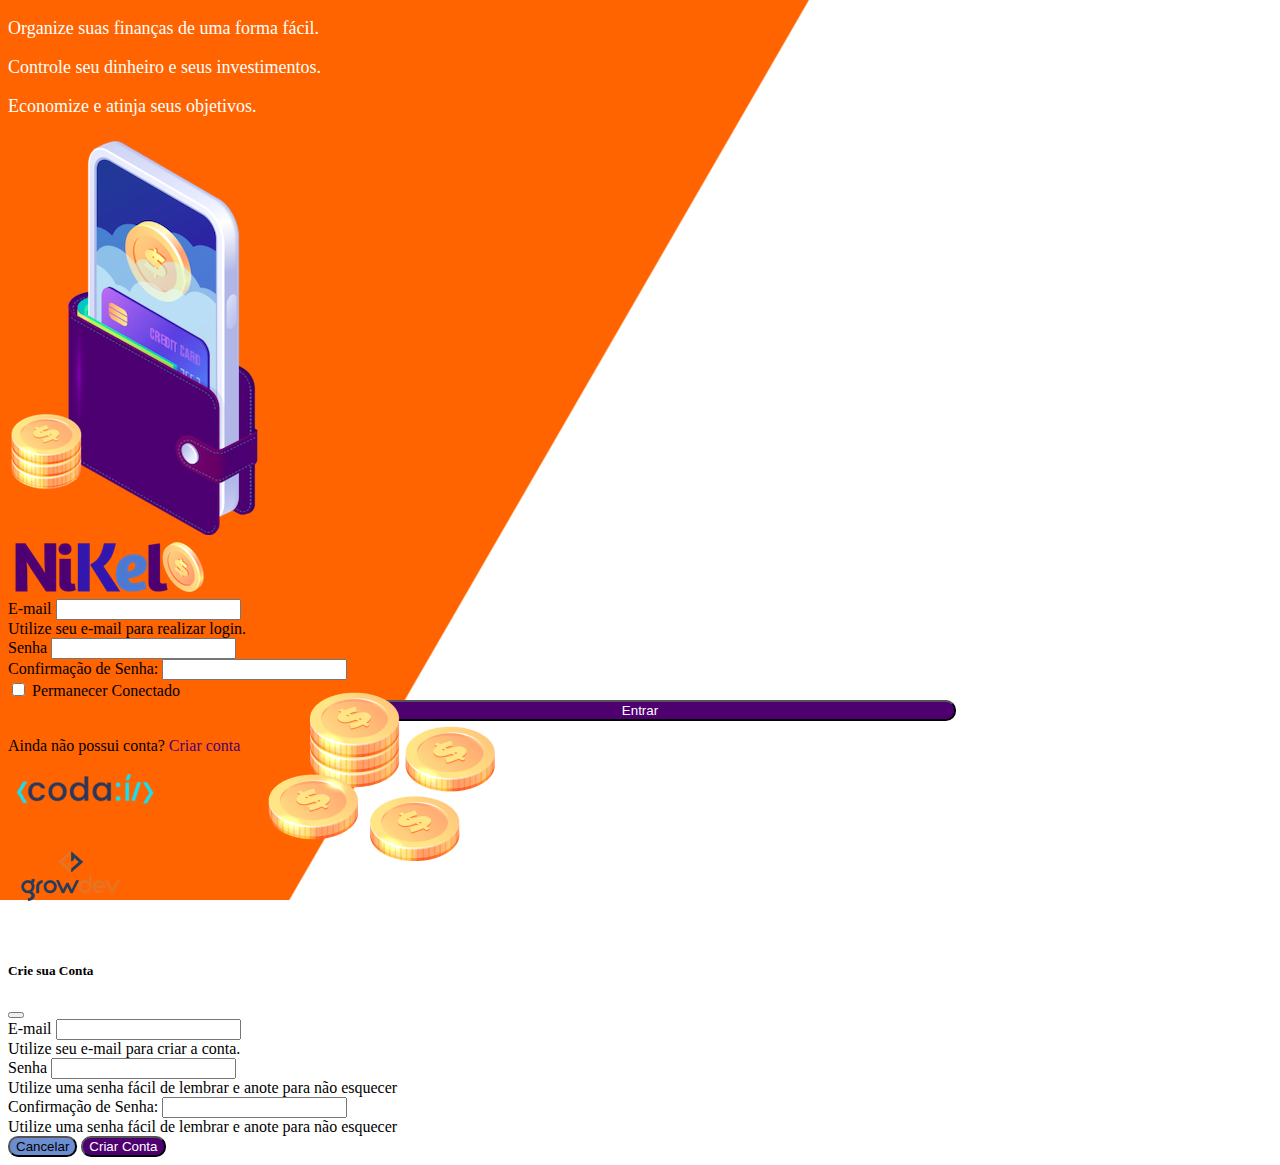
<file: Nikel-main/public/index.html>
<!DOCTYPE html>
<html lang="pt-br">
<head>
    <meta charset="UTF-8">
    <meta http-equiv="X-UA-Compatible" content="IE=edge">
    <meta name="viewport" content="width=device-width, initial-scale=1.0">
    <link href="https://cdn.jsdelivr.net/npm/bootstrap@5.1.3/dist/css/bootstrap.min.css" rel="stylesheet" integrity="sha384-1BmE4kWBq78iYhFldvKuhfTAU6auU8tT94WrHftjDbrCEXSU1oBoqyl2QvZ6jIW3" crossorigin="anonymous">
    <link rel="stylesheet" href="css/styles.css">
    <title>Nikel</title>

</head>
<body id="login">
    <main>
        <div class="container">
            <div class="row vh-100">
                <div class="col d-flex justity-content-center flex-column my-5">
                    <div class="text-login">
                        <p>Organize suas finanças de uma forma fácil.</p>
                        <p>Controle seu dinheiro e seus investimentos.</p>
                        <p>Economize e atinja seus objetivos.</p>
                    </div>
                    <div class="text-center">
                        <img src="./assets/images/pocket.png" alt="pocket image" class="img-fluid">
                        <img src="./assets/images/coins.png" alt="coins image" class="img-fluid d-none d-md-inline coins">
                    </div>
                </div>
                <div class="col d-flex justity-content-center flex-column my-5">
                    <div class="container">
                        <div class="row">
                            <div class="col">
                                <div class="text-center mb-3">
                                    <img src="./assets/images/nikel-logo.png" alt="logo nikel" class="img-fluid">
                                </div>
                            </div>
                        </div>
                        <div class="row">
                            <div class="col">
                                <form id="login-form">
                                    <div class="mb-3">
                                      <label for="email-input" class="form-label">E-mail</label>
                                      <input type="email" class="form-control" id="email-input" aria-describedby="emailHelp">
                                      <div id="emailHelp" class="form-text">Utilize seu e-mail para realizar login.</div>
                                    </div>
                                    <div class="mb-3">
                                      <label for="password-input" class="form-label">Senha</label>
                                      <input type="password" class="form-control" id="password-input">
                                    </div>
                                    <div class="mb-3">
                                        <!-- Adicione isso ao seu formulário de login -->
                                        <label for="confirm-password-login-input">Confirmação de Senha:</label>
                                        <input type="password" class="form-control" id="confirm-password-login-input" required>

                                      </div>
                                    <div class="mb-3 form-check">
                                      <input type="checkbox" class="form-check-input" id="session-input">
                                      <label class="form-check-label" for="session-input">Permanecer Conectado</label>
                                    </div>
                                    <button type="submit" class="btn button-login">Entrar</button>
                                  </form>
                            </div>
                        </div>
                        <div class="row">
                            <div class="col">
                                <p id="link-conta" class="text-center form-text mt-2" data-bs-toggle="modal" data-bs-target="#register-modal">Ainda não possui conta? <span class="link-default" >Criar conta</span></p>
                            </div>
                            <div class="row">
                                <div class="col">
                                    <div class="text-center mt-1">
                                        <img src="./assets/images/codai-logo.png" alt="logo codaí" class="img-fluid">
                                    </div>
                                </div>
                            </div>
                            <div class="row">
                                <div class="col">
                                    <div class="text-center">
                                        <img src="./assets/images/growdev-logo.png" alt="logo growdev" class="img-fluid">
                                    </div>
                                </div>
                            </div>
                        </div>
                    </div>
                </div>
            </div>               
        </div>
        <!--Modal-->
        
        <div class="modal fade" id="register-modal" tabindex="-1" aria-labelledby="exampleModalLabel" aria-hidden="true">
            <div class="modal-dialog">
                <div class="modal-content">
                    <div class="modal-header">
                        <h5 class="modal-title" id="exampleModalLabel">Crie sua Conta</h5>
                        <button type="button" class="btn-close" data-bs-dismiss="modal" aria-label="Close"></button>
                    </div>
                        <form id="create-form">
                        <div class="modal-body">
                            <div class="mb-3">
                                <label for="email-create-input" class="form-label">E-mail</label>
                                <input type="email" class="form-control" id="email-create-input" aria-describedby="emailHelp" required>
                                <div id="emailHelp" class="form-text">Utilize seu e-mail para criar a conta.</div>
                            </div>
                            <div class="mb-3">
                                <label for="password-create-input" class="form-label">Senha</label>
                                <input type="password" class="form-control" id="password-create-input" required>
                                <div id="emailHelp" class="form-text">Utilize uma senha fácil de lembrar e anote para não esquecer</div>
                            </div>
                            <div class="mb-3">
                                <!-- Adicione isso ao seu formulário de cadastro -->
                                <label for="confirm-password-create-input">Confirmação de Senha:</label>
                                <input type="password" class="form-control" id="confirm-password-create-input" required>

                                <div id="emailHelp" class="form-text">Utilize uma senha fácil de lembrar e anote para não esquecer</div>
                            </div>
                        </div>
                            <div class="modal-footer">
                            <button type="button" class="btn button-cancel" data-bs-dismiss="modal">Cancelar</button>
                            <button type="submit" class="btn button-default">Criar Conta</button>
                            </div>
                        </form>
                </div>
            </div>
        </div>
    </main>

    <script src="https://cdn.jsdelivr.net/npm/bootstrap@5.1.3/dist/js/bootstrap.bundle.min.js" integrity="sha384-ka7Sk0Gln4gmtz2MlQnikT1wXgYsOg+OMhuP+IlRH9sENBO0LRn5q+8nbTov4+1p" crossorigin="anonymous"></script>
    <script src="./js/index.js"></script>
    
</body>
</html>
</file>
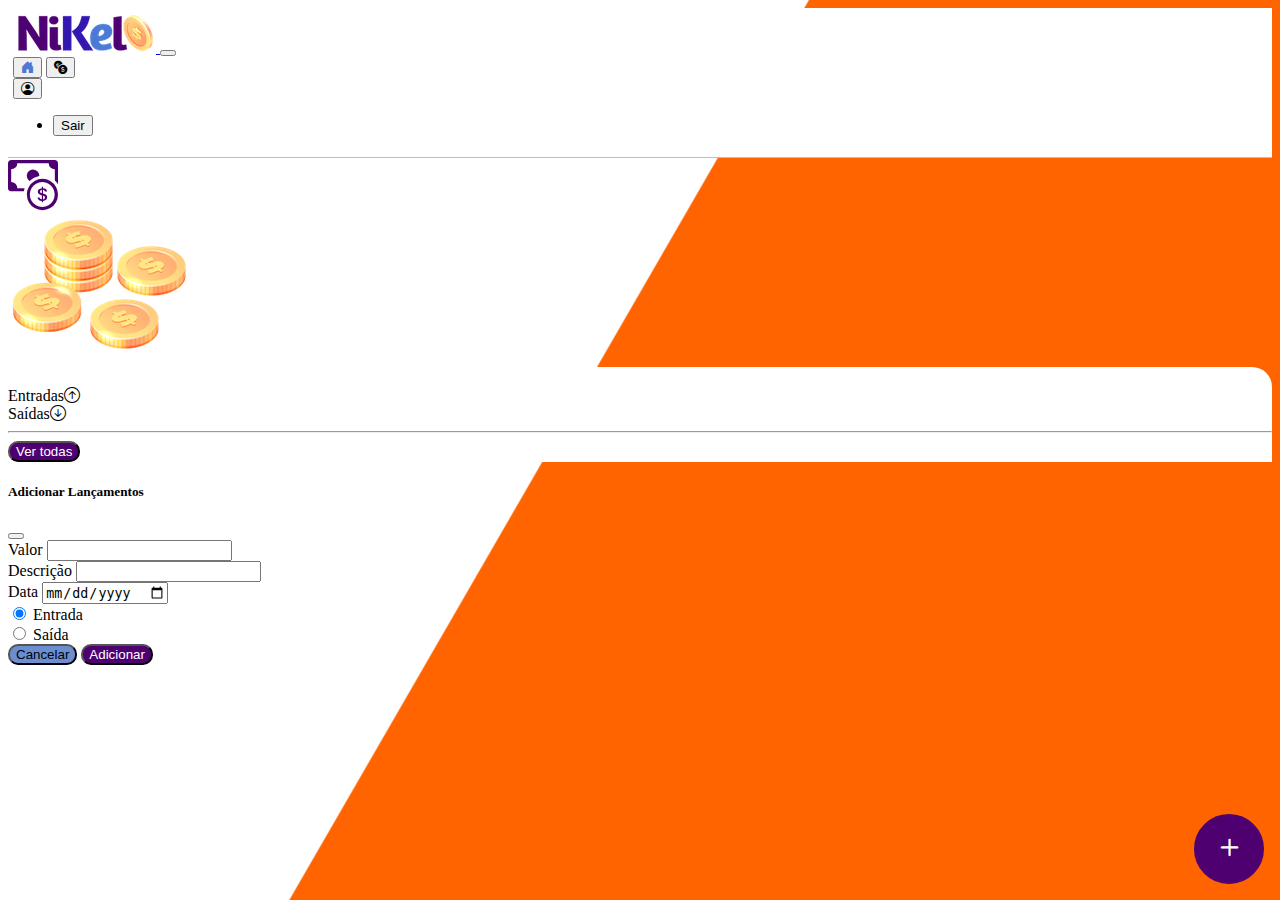
<file: Nikel-main/public/home.html>
<!DOCTYPE html>
<html lang="pt-br">
<head>
    <meta charset="UTF-8">
    <meta http-equiv="X-UA-Compatible" content="IE=edge">
    <meta name="viewport" content="width=device-width, initial-scale=1.0">
    <link href="https://cdn.jsdelivr.net/npm/bootstrap@5.1.3/dist/css/bootstrap.min.css" rel="stylesheet" integrity="sha384-1BmE4kWBq78iYhFldvKuhfTAU6auU8tT94WrHftjDbrCEXSU1oBoqyl2QvZ6jIW3" crossorigin="anonymous">
    <link rel="stylesheet" href="https://cdn.jsdelivr.net/npm/bootstrap-icons@1.7.2/font/bootstrap-icons.css">
    <link rel="stylesheet" href="css/styles.css">
    <title>Nikel - Home</title>

</head>
<body id="app">
    <header>
        <nav class="navbar navbar-expand navbar-light bg-white">
            <div class="container-fluid">
              <a class="navbar-brand" href="#">
                  <img src="./assets/images/nikel-small-logo.png" alt="logo nikel" class="img-fluid">
              </a>
              <button class="navbar-toggler" type="button" data-bs-toggle="collapse" data-bs-target="#navbarSupportedContent" aria-controls="navbarSupportedContent" aria-expanded="false" aria-label="Toggle navigation">
                <span class="navbar-toggler-icon"></span>
              </button>
              <div class="collapse navbar-collapse justify-content-end" id="navbarSupportedContent">
                  <div class="d-flex menu">
                      <a href="home.html"><button class="btn" type="button"><i class="bi bi-house-door-fill fs-4 color-secondary"></i></button></a>
                      <a href="transactions.html"><button class="btn" type="button"><i class="bi bi-currency-exchange fs-4"></i></button></a>

                      <div class="dropdown">
                        <button class="btn" type="button" id="dropdownMenuButton1" data-bs-toggle="dropdown" aria-expanded="false">
                            <i class="bi bi-person-circle fs-4"></i></button>
                        <ul class="dropdown-menu logout" aria-labelledby="dropdownMenuButton1">
                          <li><button class="dropdown-item" id="button-logout">Sair</button></li>
                        </ul>
                      </div>
                  </div>
              </div>
            </div>
          </nav>
    </header>
    <main>
        <div class="container-lg">
            <div class="row">
                <div class="col d-flex mt-4 justify-content-start align-items-center">
                    <i class="bi bi-cash-coin color-primary icon-detail"></i>
                    <span class="fs-2" id="total"></span>
                </div>
                <div class="col d-flex mt-4 justify-content-end">
                    <div class="text-center">
                        <img src="./assets/images/coins-small.png" alt="coins">
                    </div>
                </div>
            </div>
            <div class="row">
                <div class="col-12 info shadow-lg">
                    <div class="container">
                        <div class="row">
                            <div class="col-6">
                                <span class="fs-4">Entradas<i class="bi bi-arrow-up-circle fs-2 align-middle"></i></span>
                            </div>
                            <div class="col-6">
                                <span class="fs-4">Saídas<i class="bi bi-arrow-down-circle fs-2 align-middle"></i></span>
                            </div>
                            <div class="col-12 my-2">
                                <hr>
                            </div>
                        </div>
                        <div class="row">
                            <div class="col-6">
                                <div class="container p-0" id="cash-in-list"></div>
                            </div>
                            <div class="col-6">
                                <div class="container p-0" id="cash-out-list"></div>
                            </div>
                            <div class="col-12 mb-4">
                                <button type="button" class="btn button-default" id="transactions-button">Ver todas</button>
                            </div>
                        </div>
                    </div>
                </div>
            </div>
            <button class="btn button-float" data-bs-toggle="modal" data-bs-target="#transaction-modal"><i class="bi bi-plus"></i></button>
        </div>
        <!--Modal-->
        
        <div class="modal fade" id="transaction-modal" tabindex="-1" aria-labelledby="exampleModalLabel" aria-hidden="true">
            
            <div class="modal-dialog">
                <div class="modal-content">
                    <div class="modal-header">
                        <h5 class="modal-title" id="exampleModalLabel">Adicionar Lançamentos</h5>
                        <button type="button" class="btn-close" data-bs-dismiss="modal" aria-label="Close"></button>
                        </div>
                        <form id="transaction-form">
                        <div class="modal-body">
                            <div class="mb-3">
                                <label for="value-input" class="form-label">Valor</label>
                                <input type="number" step="any" class="form-control" id="value-input" aria-describedby="emailHelp" required>
                            </div>
                            <div class="mb-3">
                                <label for="description-input" class="form-label">Descrição</label>
                                <input type="text" class="form-control" id="description-input" required>
                            </div>
                            <div class="mb-3">
                                <label for="date-input" class="form-label">Data</label>
                                <input type="date" class="form-control" id="date-input" required>
                            </div>
                            <div class="mb-3">
                                <div class="form-check form-check-inline">
                                    <input class="form-check-input" type="radio" name="type-input" id="inlineRadio1" value="1" checked>
                                    <label class="form-check-label" for="inlineRadio1">Entrada</label>
                                  </div>
                                  <div class="form-check form-check-inline">
                                    <input class="form-check-input" type="radio" name="type-input" id="inlineRadio2" value="2">
                                    <label class="form-check-label" for="inlineRadio2">Saída</label>
                                  </div>
                            </div>
                        </div>
                            <div class="modal-footer">
                            <button type="button" class="btn button-cancel" data-bs-dismiss="modal">Cancelar</button>
                            <button type="submit" class="btn button-default">Adicionar</button>
                            </div>
                        </form>
                </div>
            </div>
        </div>
    </main>

    <script src="https://cdn.jsdelivr.net/npm/bootstrap@5.1.3/dist/js/bootstrap.bundle.min.js" integrity="sha384-ka7Sk0Gln4gmtz2MlQnikT1wXgYsOg+OMhuP+IlRH9sENBO0LRn5q+8nbTov4+1p" crossorigin="anonymous"></script>
    <script src="./js/home.js"></script>

</body>
</html>
</file>
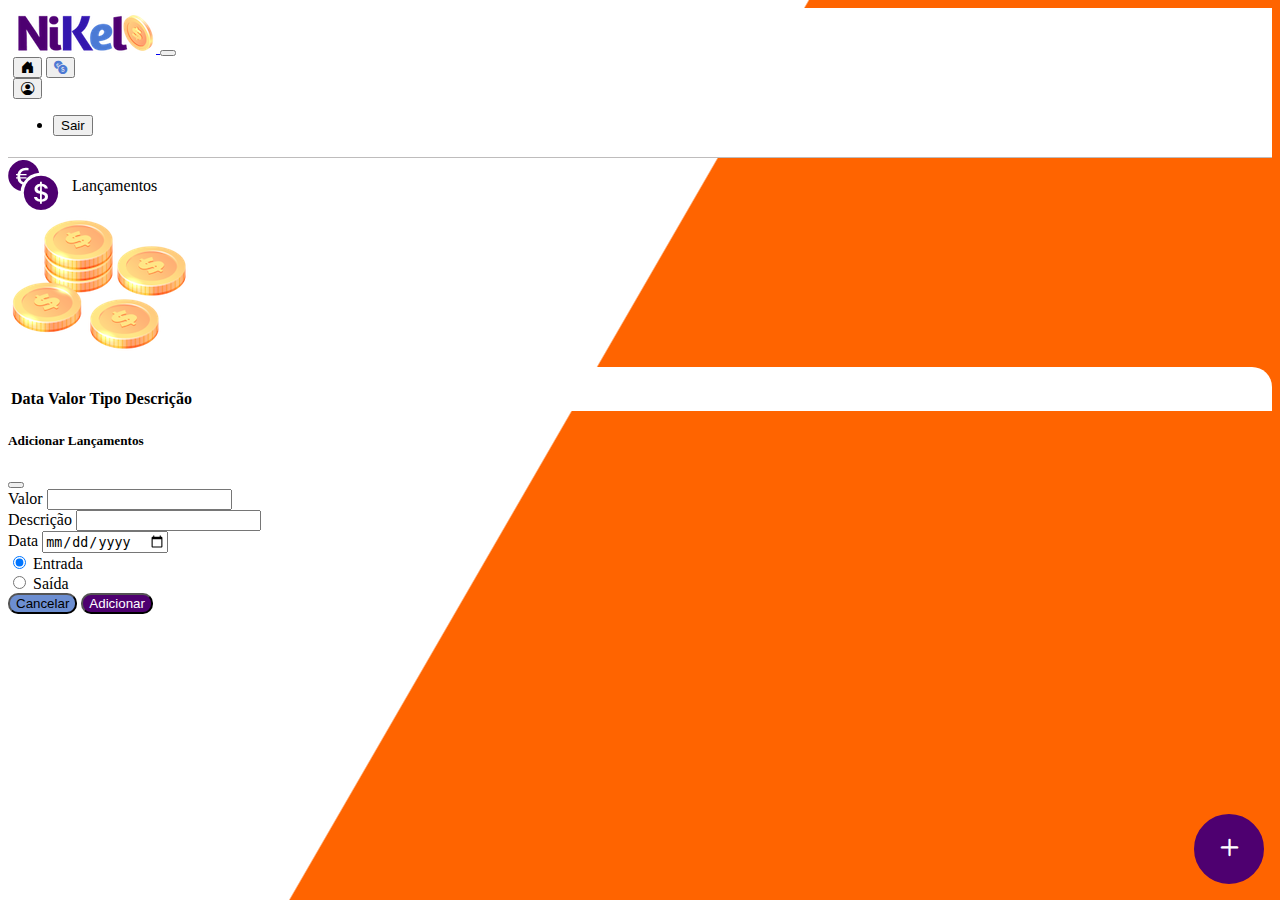
<file: Nikel-main/public/transactions.html>
<!DOCTYPE html>
<html lang="pt-br">
<head>
    <meta charset="UTF-8">
    <meta http-equiv="X-UA-Compatible" content="IE=edge">
    <meta name="viewport" content="width=device-width, initial-scale=1.0">
    <link href="https://cdn.jsdelivr.net/npm/bootstrap@5.1.3/dist/css/bootstrap.min.css" rel="stylesheet" integrity="sha384-1BmE4kWBq78iYhFldvKuhfTAU6auU8tT94WrHftjDbrCEXSU1oBoqyl2QvZ6jIW3" crossorigin="anonymous">
    <link rel="stylesheet" href="https://cdn.jsdelivr.net/npm/bootstrap-icons@1.7.2/font/bootstrap-icons.css">
    <link rel="stylesheet" href="css/styles.css">
    <title>Nikel - Lançamentos</title>
</head>
<body id="app">
    <header>
        <nav class="navbar navbar-expand navbar-light bg-white">
            <div class="container-fluid">
              <a class="navbar-brand" href="#">
                  <img src="./assets/images/nikel-small-logo.png" alt="logo nikel" class="img-fluid">
              </a>
              <button class="navbar-toggler" type="button" data-bs-toggle="collapse" data-bs-target="#navbarSupportedContent" aria-controls="navbarSupportedContent" aria-expanded="false" aria-label="Toggle navigation">
                <span class="navbar-toggler-icon"></span>
              </button>
              <div class="collapse navbar-collapse justify-content-end" id="navbarSupportedContent">
                  <div class="d-flex menu">
                      <a href="home.html"><button class="btn" type="button"><i class="bi bi-house-door-fill fs-4"></i></button></a>
                      <a href="transactions.html"><button class="btn" type="button"><i class="bi bi-currency-exchange fs-4 color-secondary"></i></button></a>

                      <div class="dropdown">
                        <button class="btn" type="button" id="dropdownMenuButton1" data-bs-toggle="dropdown" aria-expanded="false">
                            <i class="bi bi-person-circle fs-4"></i></button>
                        <ul class="dropdown-menu logout" aria-labelledby="dropdownMenuButton1">
                            <li><button class="dropdown-item" id="button-logout">Sair</button></li>
                        </ul>
                      </div>
                  </div>
              </div>
            </div>
          </nav>
    </header>
    <main>
        <div class="container-lg">
            <div class="row">
                <div class="col d-flex mt-4 justify-content-start align-items-center">
                    <i class="bi bi-currency-exchange color-primary icon-detail"></i>
                    <span class="fs-2">Lançamentos</span>
                </div>
                <div class="col d-flex mt-4 justify-content-end">
                    <div class="text-center">
                        <img src="./assets/images/coins-small.png" alt="coins">
                    </div>
                </div>
            </div>
            <div class="row">
                <div class="col-12 info shadow-lg">
                    <div class="container">
                        <div class="row">
                            <div class="col">
                                <table class="table">
                                    <thead>
                                      <tr>
                                        <th scope="col">Data</th>
                                        <th scope="col">Valor</th>
                                        <th scope="col">Tipo</th>
                                        <th scope="col">Descrição</th>
                                      </tr>
                                    </thead>
                                    <tbody id="transactions-list">
                                      
                                    </tbody>
                                  </table>
                            </div>
                        </div>
                    </div>
                </div>
            </div>
            <button class="btn button-float" data-bs-toggle="modal" data-bs-target="#transaction-modal"><i class="bi bi-plus"></i></button>
        </div>

                <!--Modal-->
                <div class="modal fade" id="transaction-modal" tabindex="-1" aria-labelledby="exampleModalLabel" aria-hidden="true">
                    <div class="modal-dialog">
                        <div class="modal-content">
                            <div class="modal-header">
                                <h5 class="modal-title" id="exampleModalLabel">Adicionar Lançamentos</h5>
                                <button type="button" class="btn-close" data-bs-dismiss="modal" aria-label="Close"></button>
                                </div>
                                <form id="transaction-form">
                                <div class="modal-body">
                                    <div class="mb-3">
                                        <label for="value-input" class="form-label">Valor</label>
                                        <input type="number" step="any" class="form-control" id="value-input" aria-describedby="emailHelp">
                                    </div>
                                    <div class="mb-3">
                                        <label for="description-input" class="form-label">Descrição</label>
                                        <input type="text" class="form-control" id="description-input">
                                    </div>
                                    <div class="mb-3">
                                        <label for="date-input" class="form-label">Data</label>
                                        <input type="date" class="form-control" id="date-input">
                                    </div>
                                    <div class="mb-3">
                                        <div class="form-check form-check-inline">
                                            <input class="form-check-input" type="radio" name="type-input" id="inlineRadio1" value="1" checked>
                                            <label class="form-check-label" for="inlineRadio1">Entrada</label>
                                          </div>
                                          <div class="form-check form-check-inline">
                                            <input class="form-check-input" type="radio" name="type-input" id="inlineRadio2" value="2">
                                            <label class="form-check-label" for="inlineRadio2">Saída</label>
                                          </div>
                                    </div>
                                </div>
                                    <div class="modal-footer">
                                    <button type="button" class="btn button-cancel" data-bs-dismiss="modal">Cancelar</button>
                                    <button type="submit" class="btn button-default">Adicionar</button>
                                    </div>
                                </form>
                        </div>
                    </div>
                </div>
    </main>

    <script src="https://cdn.jsdelivr.net/npm/bootstrap@5.1.3/dist/js/bootstrap.bundle.min.js" integrity="sha384-ka7Sk0Gln4gmtz2MlQnikT1wXgYsOg+OMhuP+IlRH9sENBO0LRn5q+8nbTov4+1p" crossorigin="anonymous"></script>
    <script src="./js/transactions.js"></script>

</body>
</html>
</file>
<file: Nikel-main/public/css/styles.css>
#login {
    background: linear-gradient(120deg, #ff6400 44.9%, #ffffff 45%) no-repeat fixed;
}

#app {
    background: linear-gradient(120deg, #ffffff 44.9%, #ff6400 45%) no-repeat fixed;
}

header {
    border-bottom: 1px solid #bebcbc;
    padding: 5px;
    background-color: #ffffff;
}

.color-primary {
    color: #4e0070;
}

.color-secondary {
    color: #4c79d3;
}

.icon-detail {
    font-size: 50px;
    margin-right: 10px;
    vertical-align: middle;
}

.text-login {
    color: #ffffff;
    font-size: 18px;
    font-weight: 500;
}

.coins {
    position: absolute;
    bottom: 20px;
}

.button-login {
    border-radius: 10px;
    background-color: #4e0070;
    color: #ffffff;
    width: 50%;
    margin: 0 25%;
}

.button-login:hover, .button-default:hover {
    background-color: #4c79d3;
    color: #ffffff;
}

.button-default {
    border-radius: 10px;
    background-color: #4e0070;
    color: #ffffff;
}

.button-cancel {
    border-radius: 10px;
    background-color: #6c8ed1;
}

.button-float {
    border-radius: 100%;
    height: 70px;
    width: 70px;
    position: fixed;
    bottom: 1rem;
    right: 1rem;
    font-size: 35px;
    background-color: #4e0070;
    border: 2px solid #4e0070;
    color: #ffffff;
    padding: 0 !important;
}

.button-float:hover {
    border: 2px solid #4c79d3;
    background-color: #ffffff;
    color: #4c79d3;
}

.link-default {
    color: #4e0070;
    cursor: pointer;
}

.link-default:hover {
    color: #4c79d3;
}

.info {
    background-color: #ffffff;
    border-radius: 20px 20px 0px 0px;
    padding: 20px 0px 0px 0px;
}

.logout {
    min-width: 4rem !important;
}

.menu {
    margin-right: 5px;
}
</file>
